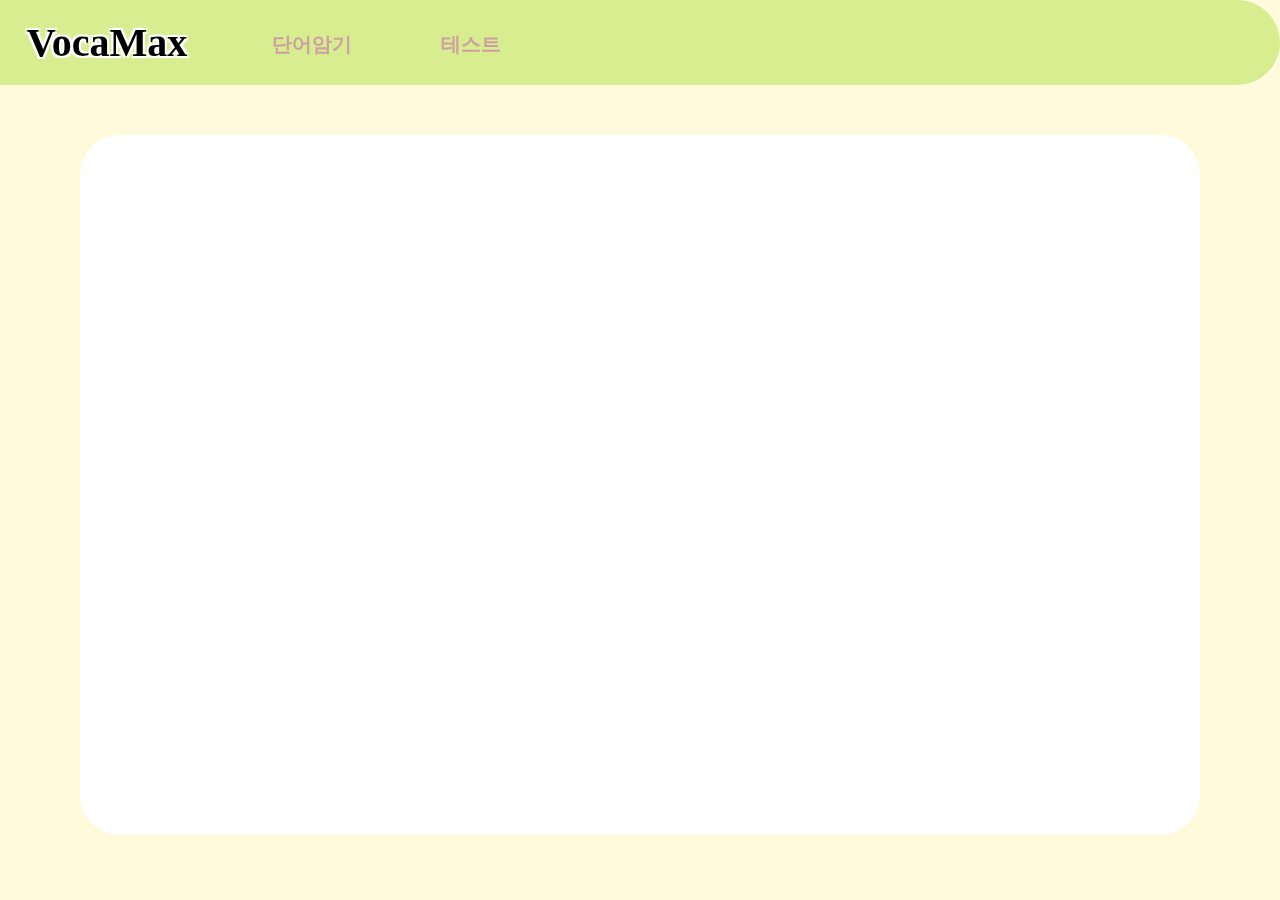
<file: index.html>
<!DOCTYPE html>
<html lang="ko">
  <head>
    <meta charset="UTF-8">
    <meta name="viewport" content="width=device-width, initial-scale=1.0">
    <link rel="stylesheet" href="style.css">
    <title>단어 외우기</title>
  </head>
  <body>
    <header>
      <h1 id="title"><a href="/index.html">VocaMax</a></h1>
      <nav>
        <ul>
          <li class="anker">
            <a href="/memorize.html" id="memorize">단어암기</a>
          </li>
          <li class="anker">
            <a href="test.html" id="test">테스트</a>
          </li>
          <li id="space">
            &nbsp;
          </li>
          <li class="anker" onclick="toggleMenu()">
            <span class="toggleMenu">단어 관리</span>
          </li>
        </ul>
      </nav>
    </header>
    <menu>
      <div id="sideMenu">
        <span id="menuOff" onclick="toggleMenu()">&times;</span>
          <p>
            단어와 뜻이 '/'로 구분된 .txt 파일을 업로드해주세요.
          </p>
          <label id="fileInput">파일 넣기<input type="file" id="fileInput" accept=".txt"></label>
          저장된 단어 리스트:
          <ol id="wordList">
            
          </ol>
          <button id="delete">저장된 단어 삭제</button>
      </div>
    </menu>
    <main>
      <div id="welcome">
        
      </div>
    </main>

    <div id="menuBackground" onclick="toggleMenu()">&nbsp;</div>

    <script src="https://code.responsivevoice.org/responsivevoice.js?key=prrushre"></script>
    <script src="script.js"></script>
  </body>
</html>
</file>
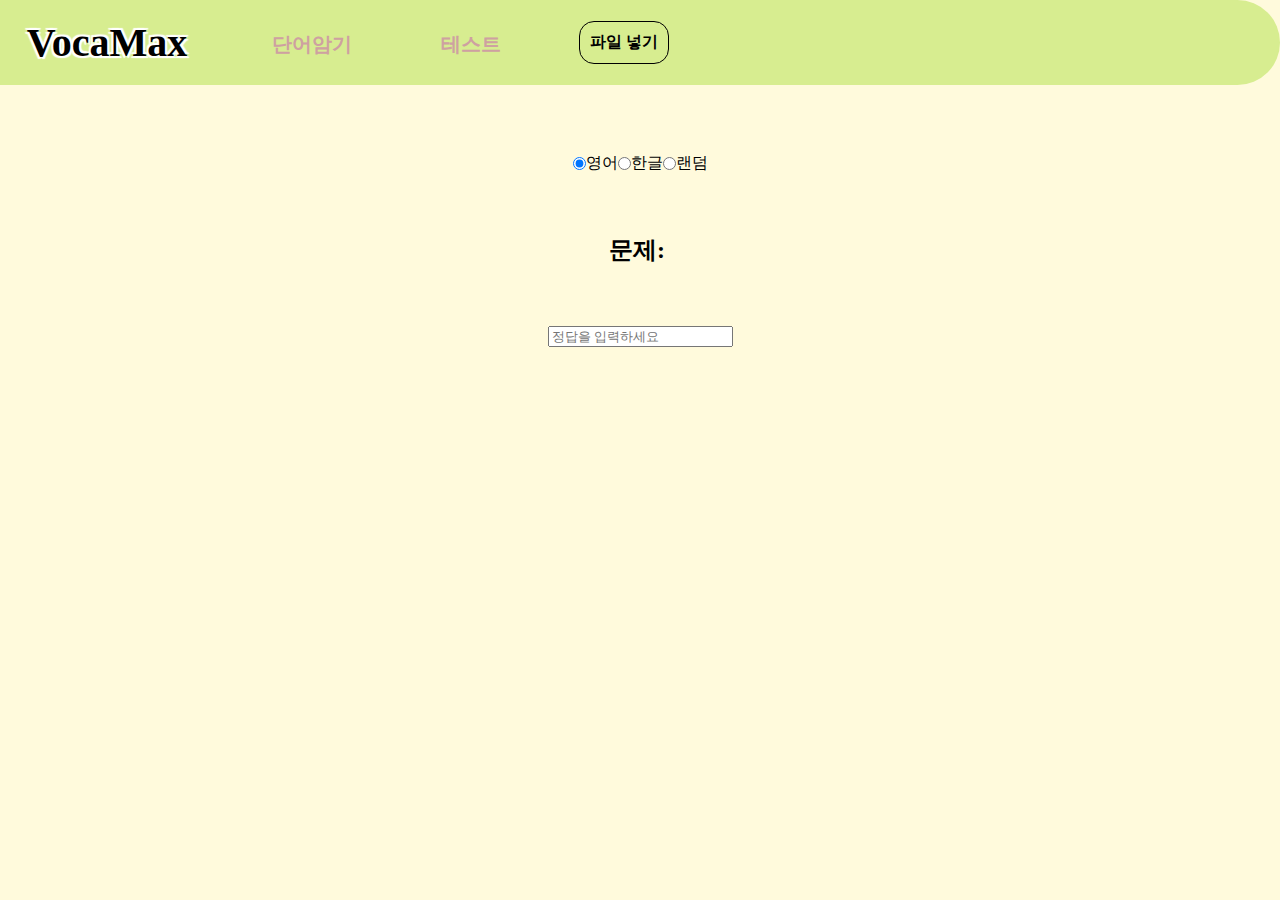
<file: main.html>
<!DOCTYPE html>
<html lang="ko">
  <head>
    <meta charset="UTF-8">
    <meta name="viewport" content="width=device-width, initial-scale=1.0">
    <link rel="stylesheet" href="style.css">
    <title>단어 외우기</title>
  </head>
  <body>
    <header>
      <h1 id="title">VocaMax</h1>
      <nav>
        <ul>
          <li class="anker">
            <a href="" id="memorize">단어암기</a>
          </li>
          <li class="anker">
            <a href="" id="test">테스트</a>
          </li>
          <li class="space">
          </li>
          <li class="anker">
            <label id="fileInput">파일 넣기<input type="file" id="fileInput"></label>
          </li>
        </ul>
      </nav>
    </header>
    <main>
      
      <br>
      <p>
        <input type="radio" name="choose" value="1" checked>영어
        <input type="radio" name="choose" value="2">한글
        <input type="radio" name="choose" value="3">랜덤
      </p>
      <p id="displayQuestion">문제: <span id="question">&nbsp;</span></p>
      <input type="text" id="userInput" placeholder="정답을 입력하세요" readonly>
      <div id="printResult">&nbsp;</div>
    </main>

    <script src="script.js"></script>
  </body>
</html>
</file>
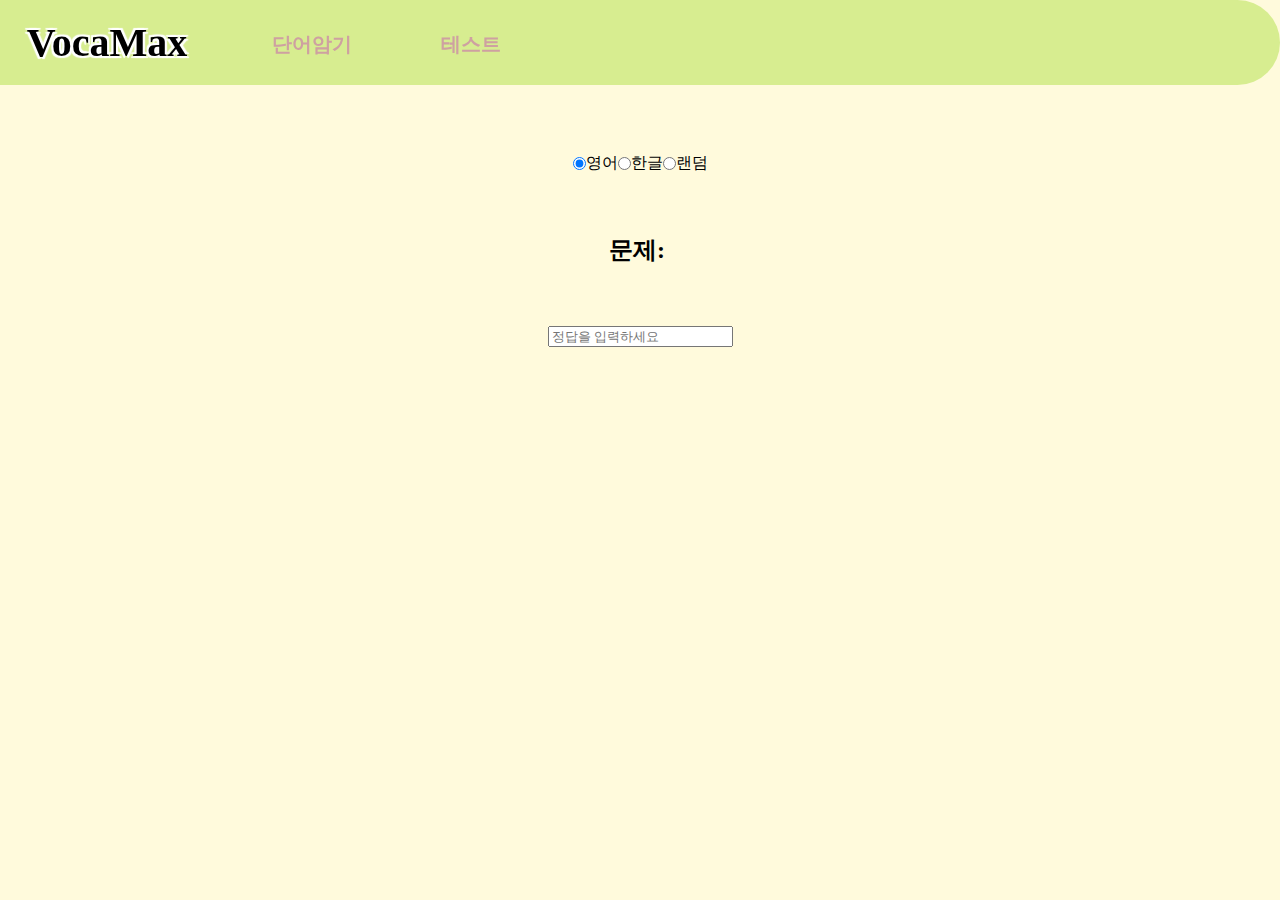
<file: memorize.html>
<!DOCTYPE html>
<html lang="ko">
  <head>
    <meta charset="UTF-8">
    <meta name="viewport" content="width=device-width, initial-scale=1.0">
    <link rel="stylesheet" href="style.css">
    <title>단어 외우기</title>
  </head>
  <body>
    <header>
      <h1 id="title"><a href="/index.html">VocaMax</a></h1>
      <nav>
        <ul>
          <li class="anker">
            <a href="/memorize.html" id="memorize">단어암기</a>
          </li>
          <li class="anker">
            <a href="test.html" id="test">테스트</a>
          </li>
          <li id="space">
            &nbsp;
          </li>
          <li class="anker">
            <a href="" id="word">등록된 단어</a>
          </li>
          <li class="anker" onclick="toggleMenu()">
            <span class="toggleMenu">단어 관리</span>
          </li>
        </ul>
      </nav>
    </header>
    <menu>
      <div id="sideMenu">
        <span id="menuOff" onclick="toggleMenu()">&times;</span>
          <p>
            단어와 뜻이 '/'로 구분된 .txt 파일을 업로드해주세요.<br>
          </p>
          <label id="fileInput">파일 넣기<input type="file" id="fileInput" accept=".txt"></label>
      </div>
    </menu>
    <main>
      
      <br>
      <p>
        <input type="radio" name="choose" value="1" checked>영어
        <input type="radio" name="choose" value="2">한글
        <input type="radio" name="choose" value="3">랜덤
      </p>
      <p id="displayQuestion">문제: <span id="question">&nbsp;</span></p>
      <input type="text" id="userInput" placeholder="정답을 입력하세요" readonly>
      <div id="printResult">&nbsp;</div>
    </main>

    <div id="menuBackground" onclick="toggleMenu()">&nbsp;</div>

    <script src="https://code.responsivevoice.org/responsivevoice.js?key=prrushre"></script>
    <script src="script.js"></script>
  </body>
</html>
</file>
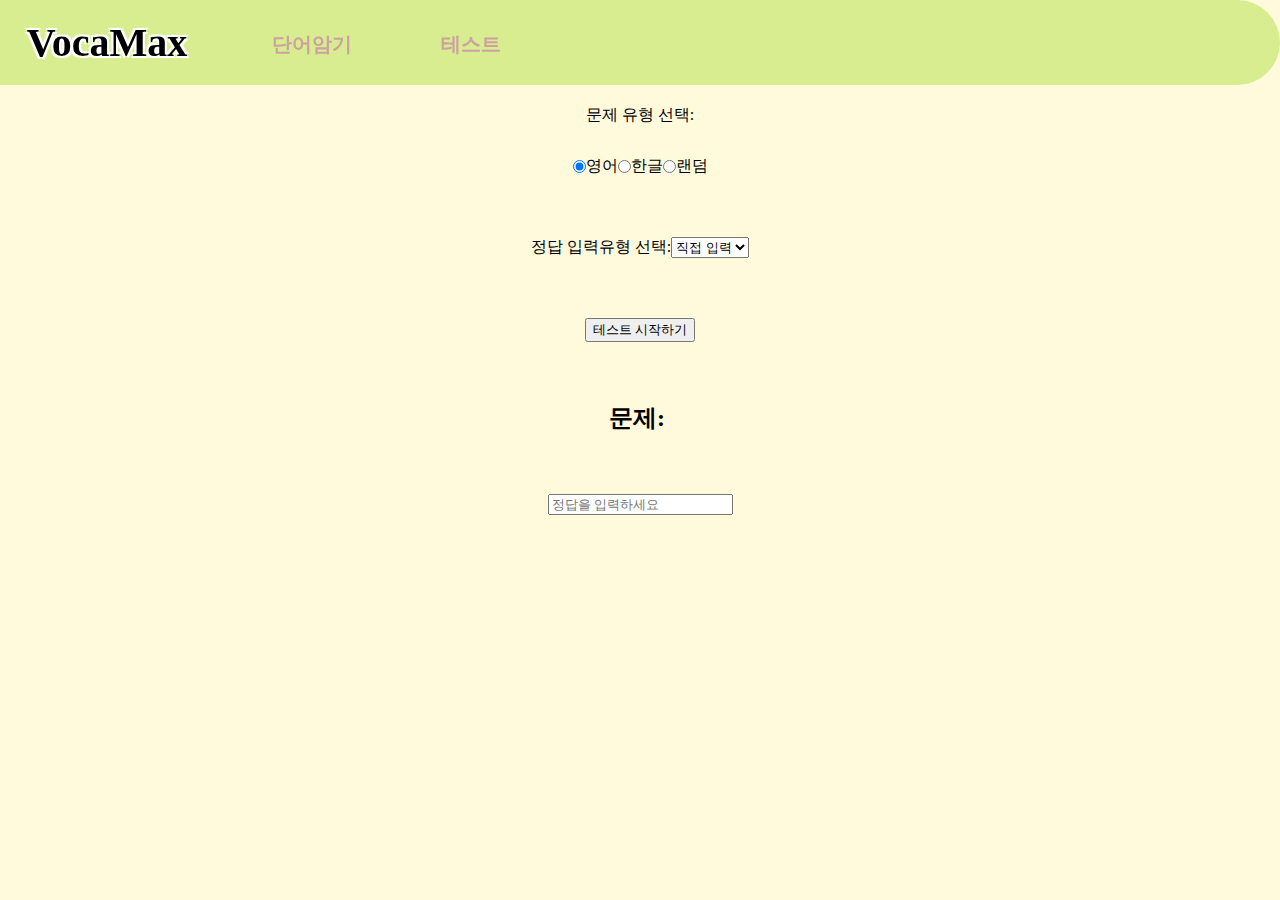
<file: test.html>
<!DOCTYPE html>
<html lang="ko">
  <head>
    <meta charset="UTF-8">
    <meta name="viewport" content="width=device-width, initial-scale=1.0">
    <link rel="stylesheet" href="style.css">
    <title>단어 외우기</title>
  </head>
  <body>
    <header>
      <h1 id="title"><a href="/index.html">VocaMax</a></h1>
      <nav>
        <ul>
          <li class="anker">
            <a href="/memorize.html" id="memorize">단어암기</a>
          </li>
          <li class="anker">
            <a href="test.html" id="test">테스트</a>
          </li>
          <li id="space">
            &nbsp;
          </li>
          <li class="anker" onclick="toggleMenu()">
            <span class="toggleMenu">단어 관리</span>
          </li>
        </ul>
      </nav>
    </header>
    <menu>
      <div id="sideMenu">
        <span id="menuOff" onclick="toggleMenu()">&times;</span>
          <p>
            단어와 뜻이 '/'로 구분된 .txt 파일을 업로드해주세요.<br>
          </p>
          <label id="fileInput">파일 넣기<input type="file" id="fileInput" accept=".txt"></label>
          <button id="delete">저장된 단어 삭제</button>
          <span>저장된 단어 리스트:</span>
          <ol id="wordList">

          </ol>
      </div>
    </menu>
    <main>
      문제 유형 선택:
      <p>
        <input type="radio" name="choose" value="1" checked>영어
        <input type="radio" name="choose" value="2">한글
        <input type="radio" name="choose" value="3">랜덤
      </p>
      <p>
      정답 입력유형 선택:
        <select id="answerInput" onchange="changeAnswerInput()">
          <option value="1">직접 입력</option>
          <option value="2">정답 선택</option>
        </select>
      </p>
      <button id="testStart">테스트 시작하기</button>
      <p id="displayQuestion">문제: <span id="question">&nbsp;</span></p>
      <div id="answer">
        <input class="" type="text" id="userInput" placeholder="정답을 입력하세요" readonly>
        <ul class="" id="userSelect">
          <li>hi</li>
          <li>2</li>
        </ul>
      </div>
      <div id="printResult">&nbsp;</div>
    </main>

    <div id="menuBackground" onclick="toggleMenu()">&nbsp;</div>

    <script src="https://code.responsivevoice.org/responsivevoice.js?key=prrushre"></script>
    <script src="script.js"></script>
  </body>
</html>
</file>
<file: style.css>
header {
  width: 100vw;
  height: 85px;
  flex-shrink: 0;
  border-radius: 0px 50px 50px 0px;
  background: #D7ED90;
  align-items: center;
  display: flex;
  position: sticky;
  top: 0;
  z-index: 998;
}

html * {
  margin: 0;
}

body {
  background-color: #FFFADC;
  overflow: hidden;
}

main > * {
  margin: 30px;
  display: flex;
}

input#fileInput {
  display: none !important;
}

label#fileInput {
  border: 1px solid black;
  border-radius: 15px;
  padding: 10px;
  text-decoration: none;
  font-family: "Apple SD Gothic Neo";
  font-size: 16px;
  font-style: normal;
  font-weight: 600;
  cursor: pointer;
  transition: transform 0.3s ease;
  text-align: center;
  justify-content: center;
}

label#fileInput:hover {
  transform: scale(1.1);
  box-shadow: 0px 0px 5px black;
}

#title {
  display: inline-flex;
  cursor: default;
  width: 214px;
  height: 85px;
  flex-direction: column;
  justify-content: center;
  flex-shrink: 0;
  color: #000;
  text-align: center;
  font-family: "Apple SD Gothic Neo";
  font-size: 40px;
  font-style: normal;
  font-weight: 800;
  line-height: normal;
  text-shadow: 
    2px 2px 1px #fff,
    -2px -2px 1px #fff,
    2px -2px 1px #fff,
    -2px 2px 1px #fff;
}

#title a {
  color: inherit;
  text-decoration: none;
  appearance: none;
}

nav {
  display: inline-flex;
  width: 800px;
  height: 85px;
  align-items: center;
}

.anker {
  border-radius: 50px;
  transition: transform 0.4s ease, 
    background-color 0.3s ease,
    box-shadow 0.3s ease;
  text-align: center;
  display: inline-flex;
  padding: 10px;
  justify-content: center;
  align-items: center;
  gap: 10px;
  margin-left: 3vw;
  cursor: pointer;
}

nav a {
  transition: color 0.3s ease;
  color: #CEA1A1;
  text-decoration: none;
  font-family: "Apple SD Gothic Neo";
  font-size: 20px;
  font-style: normal;
  font-weight: 600;
  height: 24px;
  width: 100px;
}

nav a:hover {
  text-decoration: underline;
  color: #c67b7b;
}

.anker:hover {
  background: #C2D77D;
  transform: scale(1.1);
  box-shadow: 0px 0px 6px #C2D77D;
}

nav ul {
  list-style: none;
  margin: 0;
  padding: 0;
  display: inline-flex;
  justify-content: center;
}

#space {
  width: 53vw;
  margin-left: 3vw;
}

#sideMenu {
  height: 100vh;
  width: 0;
  position: fixed;
  z-index: 1000;
  top: 0;
  right: 0;
  overflow-x: hidden;
  background-color: #ffffff;
  transition: width 0.2s ease-out;
  border-radius: 30px 0 0 30px;
}

#sideMenu * {
  display: none;
}

.toggleMenu {
  transition: color 0.3s ease;
  color: #b32727;
  text-decoration: none;
  font-family: "Apple SD Gothic Neo";
  font-size: 20px;
  font-style: normal;
  font-weight: 600;
  height: 24px;
  width: 100px;
}

#sideMenu.open {
  width: 350px;
}

#sideMenu.open * {
  display: flex;
  margin: 40px;
}

#menuBackground {
  width: 0vw;
  height: 100vh;
  position: fixed;
  top: 0;
  right: 0;
  background-color: #00000000;
  z-index: 999;
  transition: background-color 0.3s linear;
  display: block;
}

#menuBackground.open {
  background-color: #00000035;
  width: 100vw;
}

#menuOff {
  cursor: pointer;
  font-size: 60px;
  color: red;
  height: 33.84px;
  align-items: center;
  position: absolute;
  margin: 0 !important;
  top: 0;
  right: 0;
}

main {
  display: flex;
  align-items: center;
  justify-content: center;
  flex-direction: column;
  padding: 10vh;
}

#wordList {
  border: 1px solid black;
  flex-direction: column;
  height: 60vh;
  overflow: scroll;
  padding: 0;
  margin: 0px 40px !important;
  border-radius: 10px;
  display: block !important;
}

#wordList li {
  margin: 5px !important;
  display: block !important;
  list-style: decimal inside;
}

#delete {
  justify-self: center;
  margin-bottom: 20px !important;
}

#userSelect li {
  border: 1px solid black;
  padding: 2px;
  margin: 5px;
  transition: transform 0.2s ease;
  cursor: pointer;
  list-style: none inside;
}

#userSelect li:hover {
  transform: scale(1.05);
  box-shadow: 0px 0px 2px black;
}

#testArea, #testSetting {
  width: 75vw;
  height: 60vh;
  overflow-y: auto;
  background-color: white;
  border-radius: 40px;
  padding: 80px;
  align-items: center;
  flex-direction: column;
  justify-content: flex-start;
}

#userSelect {
  padding: 20px;
}

#welcome {
  width: 75vw;
  height: 60vh;
  background-color: white;
  border-radius: 40px;
  padding: 80px;
}

#memorizeArea {
  width: 50vw;
  height: 80vh;
  display: flex;
  flex-direction: row;
  background-color: white;
  justify-content: center;
  align-items: flex-start;
  padding: 0px;
  border-radius: 40px;
  gap: -3px;
  overflow-y: auto;
}

#memorizeArea ul {
  list-style: none;
}

main {
  padding: 20px;
}

.block {
  background-color: black;
}

#displayQuestion {
  font-size: 24px;
  font-weight: 600;
}

#memorizeArea ul {
  padding: 0;
  width: 370px;
}

#memorizeArea li {
  display: flex;
  margin: 2px;
  padding: 5px;
  border-radius: 5px;
  background-color: rgb(247, 247, 247);
}

#memorizeArea li span {
  width: 150px;
  height: 22px;
  overflow-x: visible;
  overflow-y: hidden;
  border-radius: 5px;
}

#memorizeArea button {
  margin-left: 20px;
  border: none;
  transition: 0.2s ease;
  border-radius: 5px;
  background-color: rgb(215, 215, 215);
}

#memorizeArea button:hover {
  transform: scale(1.05);
  background-color: rgb(182, 182, 182);
  box-shadow: 0px 0px 5px black;
}

#testArea, #testSetting {
  font-size: 20px;
  
}
</file>
